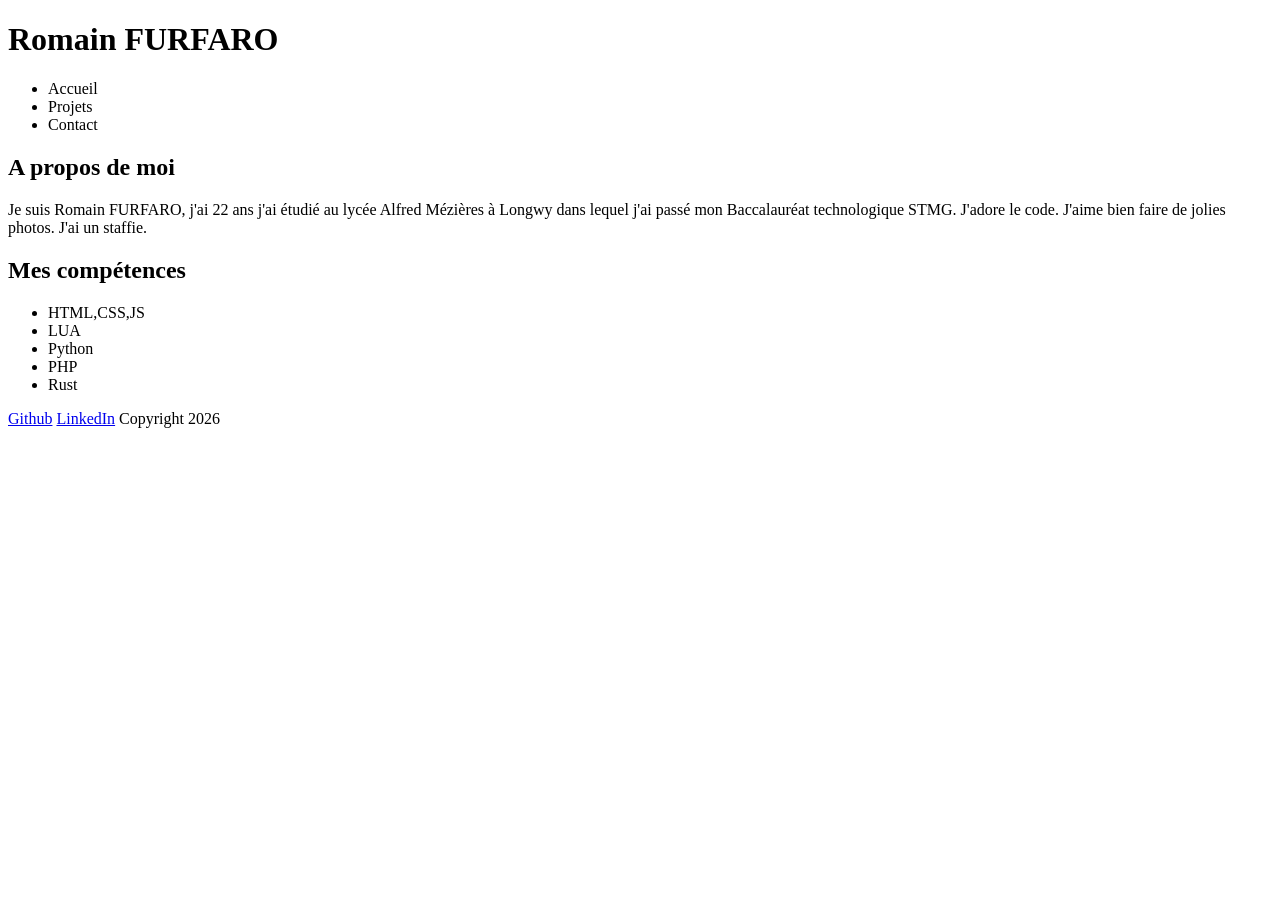
<file: html-css/index.html>
<!doctype html>
<html lang="fr">
  <head>
    <meta charset="UTF-8" />
    <meta name="viewport" content="width=device-width, initial-scale=1.0" />
    <title>Portfolio</title>
  </head>
  <body>
    <header>
      <h1>Romain FURFARO</h1>
      <nav>
        <ul>
          <li>Accueil</li>
          <li>Projets</li>
          <li>Contact</li>
        </ul>
      </nav>
    </header>
    <main>
      <h2>A propos de moi</h2>
      <p>
        Je suis Romain FURFARO, j'ai 22 ans j'ai étudié au lycée Alfred Mézières
        à Longwy dans lequel j'ai passé mon Baccalauréat technologique STMG.
        J'adore le code. J'aime bien faire de jolies photos. J'ai un staffie.
      </p>
      <h2>Mes compétences</h2>
      <ul>
        <li>HTML,CSS,JS</li>
        <li>LUA</li>
        <li>Python</li>
        <li>PHP</li>
        <li>Rust</li>
      </ul>
    </main>
    <footer>
      <a href="https://github.com/romainfurfaro">Github</a>
      <a href="https://linkedin.com/romainfurfaro">LinkedIn</a>
      Copyright
      <script>
        document.write(new Date().getFullYear());
      </script>
    </footer>
  </body>
</html>
</file>
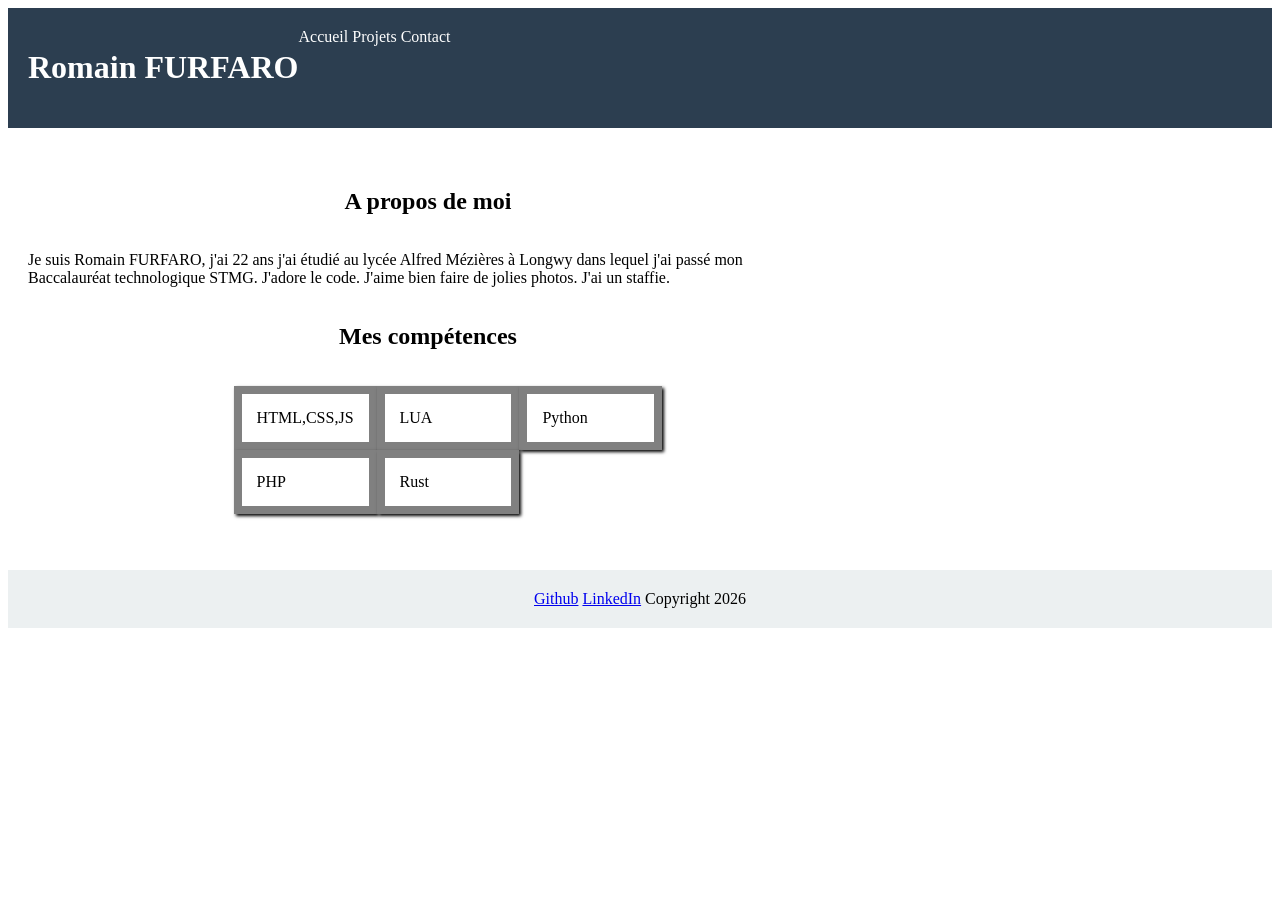
<file: exercices/html-css/index.html>
<!doctype html>
<html lang="fr">
  <head>
    <meta charset="UTF-8" />
    <meta name="viewport" content="width=device-width, initial-scale=1.0" />
    <title>Portfolio</title>
    <link rel="stylesheet" href="styles.css" type="text/css" />
  </head>
  <body>
    <header>
      <h1>Romain FURFARO</h1>
      <nav>Accueil Projets Contact</nav>
    </header>
    <main>
      <h2>A propos de moi</h2>
      <p>
        Je suis Romain FURFARO, j'ai 22 ans j'ai étudié au lycée Alfred Mézières
        à Longwy dans lequel j'ai passé mon Baccalauréat technologique STMG.
        J'adore le code. J'aime bien faire de jolies photos. J'ai un staffie.
      </p>
      <h2>Mes compétences</h2>
      <ul>
        <li>HTML,CSS,JS</li>
        <li>LUA</li>
        <li>Python</li>
        <li>PHP</li>
        <li>Rust</li>
      </ul>
    </main>
    <footer>
      <a href="https://github.com/romainfurfaro">Github</a>
      <a href="https://linkedin.com/romainfurfaro">LinkedIn</a>
      Copyright
      <script>
        document.write(new Date().getFullYear());
      </script>
    </footer>
  </body>
</html>
</file>
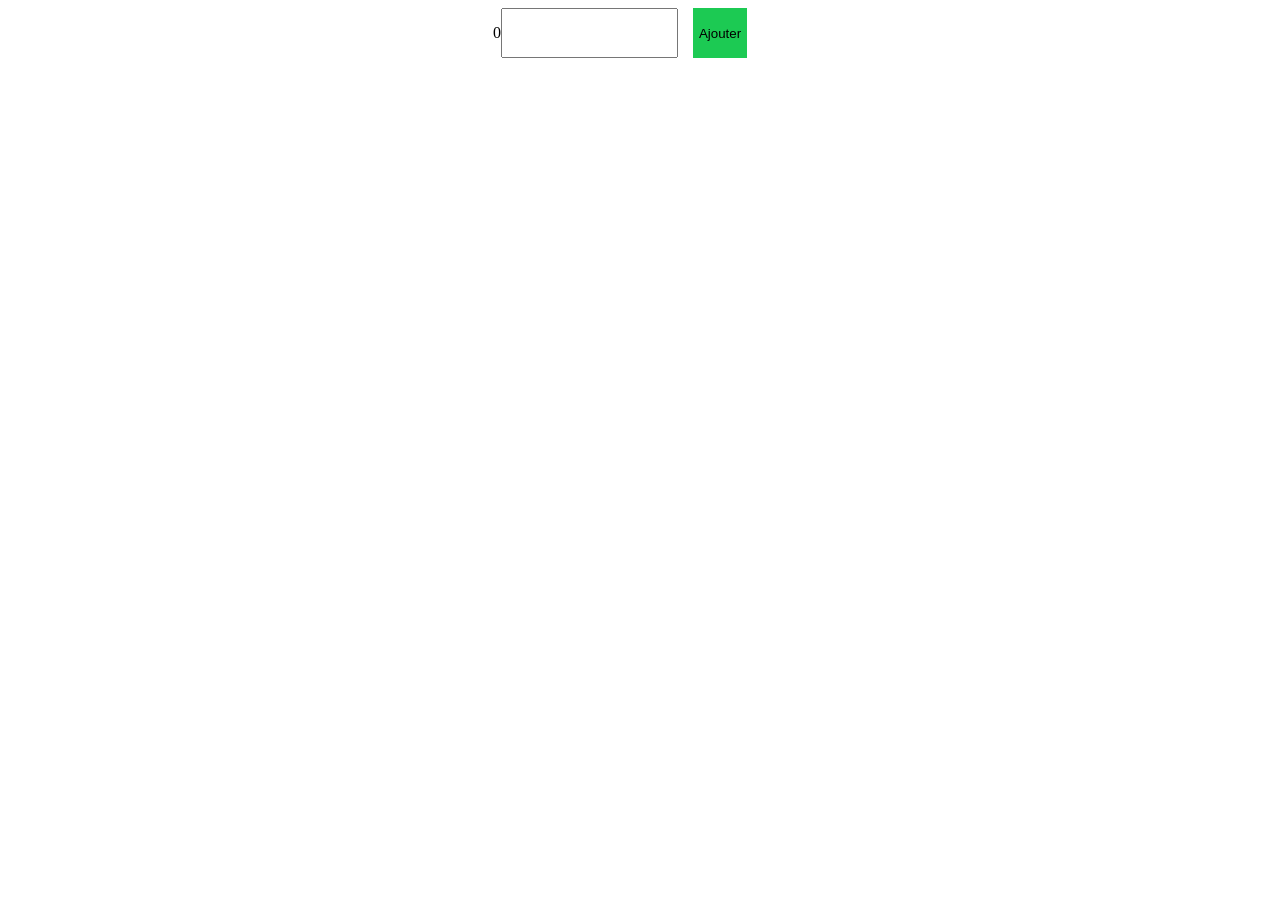
<file: exercices/js-dom/todo.html>
<!doctype html>
<html lang="fr">
  <head>
    <meta charset="UTF-8" />
    <meta name="viewport" content="width=device-width, initial-scale=1.0" />
    <title>Todo list</title>
  </head>
  <style>
    main {
      display: flex;
      justify-content: center;
    }

    input#input {
      margin-right: 15px;
    }

    #taskList {
      flex-flow: column;
    }

    button {
      border: 0;
    }
    button#add {
      background-color: #1cca53;
    }
    button.deleteBtn {
      margin-left: 10px;
      color: #ca391c;
    }
    .taskDone {
      text-decoration: line-through;
    }
  </style>
  <body>
    <main>
      <p id="count">0</p>
      <input id="input" type="text" />
      <button type="button" id="add">Ajouter</button>
      <ul id="taskList"></ul>
    </main>
    <script src="todo.js"></script>
  </body>
</html>
</file>
<file: exercices/html-css/styles.css>
header {
  background-color: #2c3e50;
  color: white;
  padding: 20px;
  display: flex;
}

main {
  max-width: 800px;
  display: flex;
  flex-flow: column;
  align-items: center;
  padding: 40px 20px;
}

ul {
  list-style: none;
  display: grid;
  grid-template-columns: 1fr 1fr 1fr;
}

ul li {
  border: 8px solid grey;
  padding: 15px;
  box-shadow: 2px 2px 0.2em black;
}

footer {
  background-color: #ecf0f1;
  text-align: center;
  padding: 20px;
}

@media (max-width: 768px) {
  ul {
    grid-template-columns: 1fr 1fr;
  }
}
</file>
